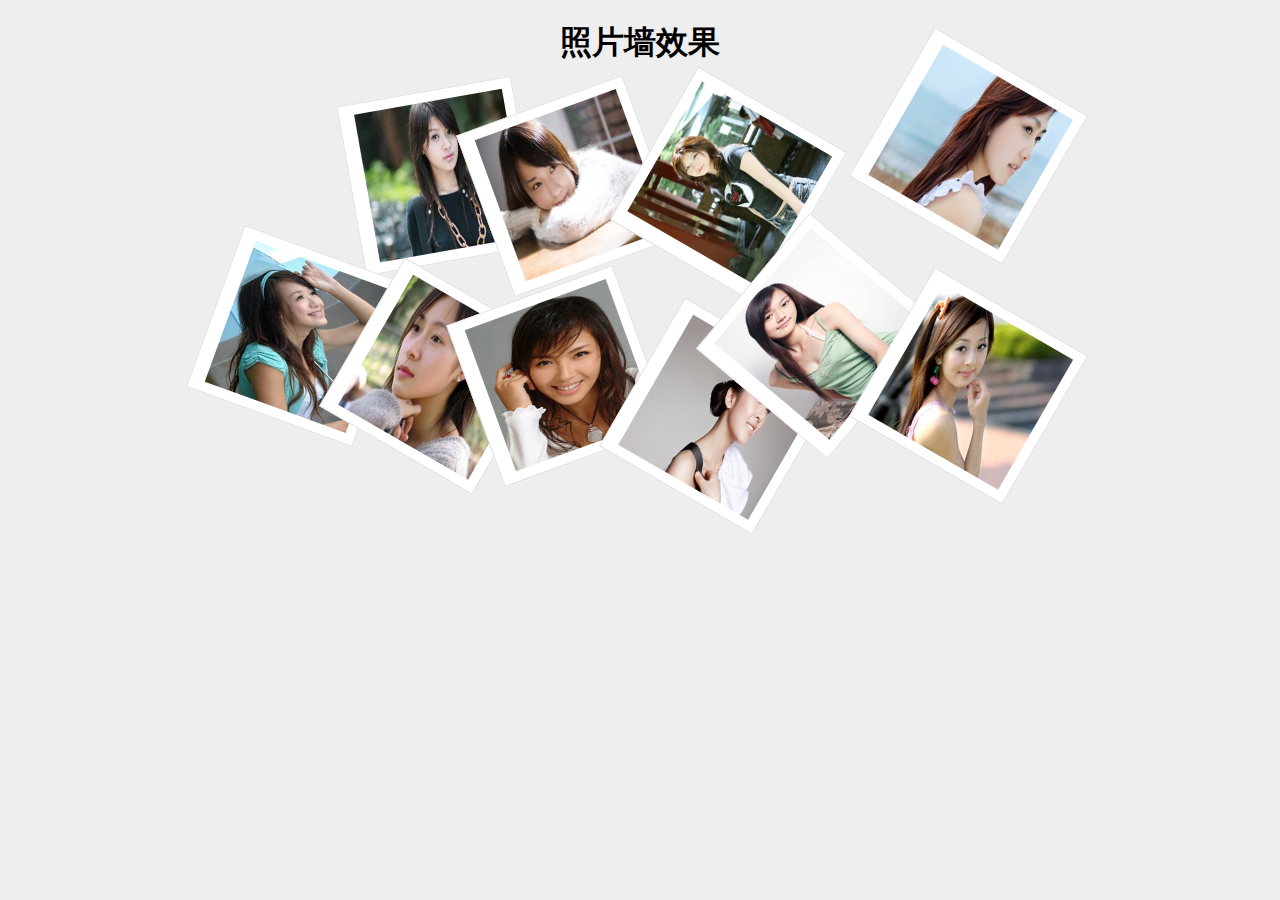
<file: photoShow/photShow/index.html>
<!DOCTYPE html>
<html lang="en">
<head>
	<meta charset="UTF-8">
	<title>css3图片墙技术</title>
	<link rel="stylesheet" href="css/main.css">
</head>
<body>
	<h1>照片墙效果</h1>
	<div class="container">
		<img src="images/m	m1.jpg" alt="1号mm" class="pic1">
		<img src="images/mm2.jpg" alt="2号mm" class="pic2">
		<img src="images/mm3.jpg" alt="3号mm" class="pic3">
		<img src="images/mm4.jpg" alt="4号mm" class="pic4">
		<img src="images/mm5.jpg" alt="5号mm" class="pic5">
		<img src="images/mm6.jpg" alt="6号mm" class="pic6">
		<img src="images/mm7.jpg" alt="7号mm" class="pic7">
		<img src="images/mm8.jpg" alt="8号mm" class="pic8">
		<img src="images/mm9.jpg" alt="9号mm" class="pic9">
		<img src="images/mm10.jpg" alt="10号mm" class="pic10">

	</div>
</body>
</html>
</file>
<file: photoShow/photShow/css/main.css>
body{
			background-color:#eee;
		}
		h1{text-align:center}
		.container{
			width:960px;
			height:450px;
			margin:60px auto;
		}
		img{
			width:150px;
			height:150px;
			padding:10px 10px 10px 15px;
			background:#fff;
			border:1px solid #ddd;
			position:absolute;
			transition: 1s;
			-webkit-transition:1s;
			-moz-transition:1s;
			z-index:1;
		}
		img:hover{
			-webkit-transform: rotate(0deg);
			-moz-transform:rotate(0deg);
			transform: rotate(0deg);
			transform:scale(1.3);
			-webkit-transform:scale(1.3);
			-moz-transform:scale(1.3);
			box-shadow: 10px 10px 15px #ccc;
			z-index:2;
		}
		.pic1{
			left:350px;
			top:90px;
			-webkit-transform:rotate(-10deg);
			-moz-transform:rotate(-10deg);
			transform:rotate(-10deg);

		}
		.pic2{
			left:880px;
			top:60px;
			-webkit-transform:rotate(30deg);
			-moz-transform:rotate(30deg);
			transform:rotate(30deg);
		}
		.pic3{
			left:210px;
			top:250px;
			-webkit-transform:rotate(20deg);
			-moz-transform:rotate(20deg);
			transform:rotate(20deg);
		}
		.pic4{
			left:480px;
			top:100px;
			-webkit-transform:rotate(-20deg);
			-moz-transform:rotate(-20deg);
			transform:rotate(
				-20deg);
		}
		.pic5{
			left:640px;
			top:100px;
			-webkit-transform:rotate(-60deg);
			-moz-transform:rotate(-60deg);
			transform:rotate(
				-60deg);
		}
		.pic6{
			left:350px;
			top:290px;
			-webkit-transform:rotate(30deg);
			-moz-transform:rotate(30deg);
			transform:rotate(
				30deg);
		}
		.pic7{
			left:470px;
			top:290px;
			-webkit-transform:rotate(-20deg);
			-moz-transform:rotate(-20deg);
			transform:rotate(
				-20deg);
		}
		.pic8{
			left:630px;
			top:330px;
			-webkit-transform:rotate(30deg);
			-moz-transform:rotate(30deg);
			transform:rotate(
				30deg);
		}
		.pic9{
			left:730px;
			top:250px;
			-webkit-transform:rotate(-50deg);
			-moz-transform:rotate(-50deg);
			transform:rotate(
				-50deg);
		}
	.pic10{
			left:880px;
			top:300px;
			-webkit-transform:rotate(30deg);
			-moz-transform:rotate(30deg);
			transform:rotate(
				30deg);
		}
</file>
